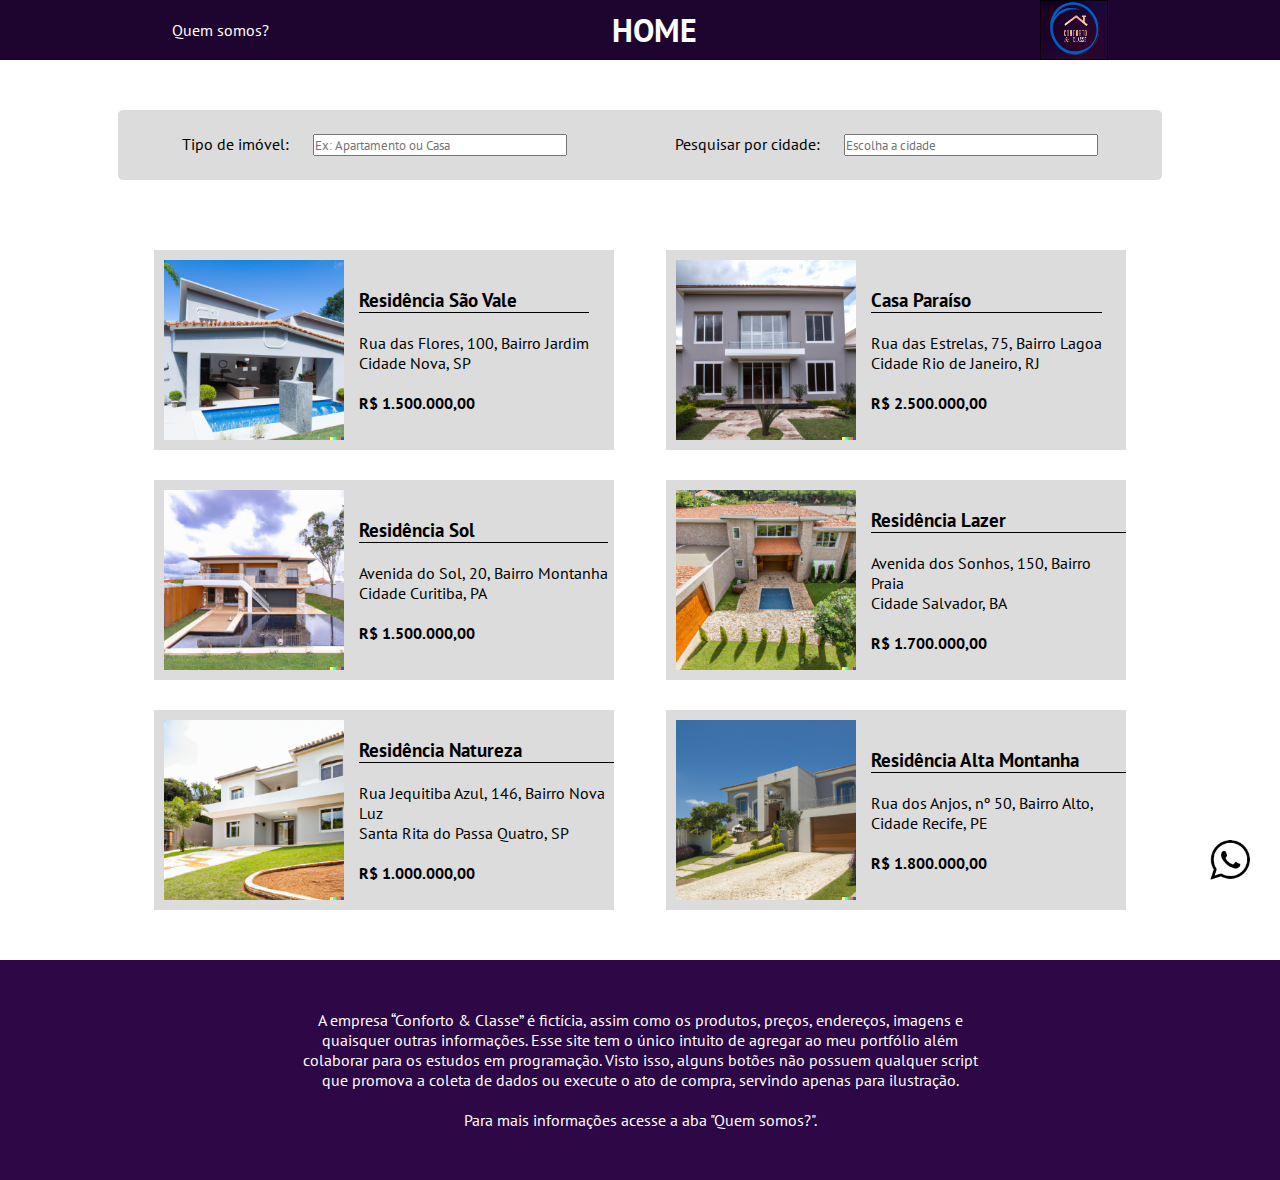
<file: conforto_e_classe/index.html>
<!DOCTYPE html>
<html lang="pt-br">
<head>
    <meta charset="UTF-8">
    <meta http-equiv="X-UA-Compatible" content="IE=edge">
    <meta name="viewport" content="width=device-width, initial-scale=1.0">
    <title>Imobiliária Conforto e Classe</title>
    <link rel="icon" type="image/png" href="img/logos/logoUm.png">
    <link rel="stylesheet" href="css/header.css">
    <link rel="stylesheet" href="css/pageUm.css">
</head>
<body>
    
    <header>

        <a href="html/pageDois.html">Quem somos?</a>
        <h1>HOME</h1>
        <img src="img/logos/logoUm.png" alt="" srcset="" height="60px">
    </header>


    <main>

        <div id="pesquisa">
            <div>
            <label for="nome" style="margin-right: 20px;">Tipo de imóvel:</label>
            <input style="max-width: 250px; width: 50vw;" type="text" id="nome" name="nome" placeholder="Ex: Apartamento ou Casa">
            </div>
            <div>    
            <label for="cidade" style="margin-right: 20px;">Pesquisar por cidade: </label> 
            <input id="cidade" name="cidade" type="text" style="max-width: 250px; width: 50vw;" placeholder="Escolha a cidade" list="faixa">
            <datalist id="faixa">
             <option value="" >Escolha</option>
             <option value="Rio de Janeiro">(RJ)</option>
             <option value="Cidade Nova">(SP)</option>
             <option value="Curitiba">(PR)</option>
             <option value="Salvador">(BA)</option>
             <option value="Santa Rita do Passa Quatro">(SP)</option>
             <option value="Recife">(PE)</option>
            </div>
            </div>

            <section class="container">

             

                <div class="casas" id="casaUm">
                    <img src="img/casas/casaUm.png" alt="" height="180px">
                    <div id="infos">
                    <h3 style="border-bottom: 1px solid black;"> Residência São Vale </h3><br>
                    <p>Rua das Flores, 100, Bairro Jardim<br> 
                        Cidade Nova, SP</p> <br>
                        <h4>R$ 1.500.000,00</h4>
                    </div> </div>

                    <div class="casas" id="casaDois">
                        <img src="img/casas/casaDois.png" alt="" height="180px">
                        <div id="infos">
                        <h3 style="border-bottom: 1px solid black;"> Casa Paraíso</h3><br>
                        <p>Rua das Estrelas, 75, Bairro Lagoa <br> 
                            Cidade Rio de Janeiro, RJ</p> <br>
                            <h4>R$ 2.500.000,00</h4>
                        </div> </div>
                    
                        <div class="casas" id="casaTres">
                            <img src="img/casas/casaTres.png" alt="" height="180px">
                            <div id="infos">
                            <h3 style="border-bottom: 1px solid black;"> Residência Sol </h3><br>
                            <p>Avenida do Sol, 20, Bairro Montanha<br> 
                            Cidade Curitiba, PA</p> <br>
                                <h4>R$ 1.500.000,00</h4>
                            </div> </div>

                            <div class="casas" id="casaQuatro">
                                <img src="img/casas/casaQuatro.png" alt="" height="180px">
                                <div id="infos">
                                <h3 style="border-bottom: 1px solid black;"> Residência Lazer</h3><br>
                                <p>Avenida dos Sonhos, 150, Bairro Praia<br> 
                                    Cidade Salvador, BA</p> <br>
                                    <h4>R$ 1.700.000,00</h4>
                                </div> </div>

                                <div class="casas" id="casaCinco">
                                    <img src="img/casas/casaCinco.png" alt="" height="180px">
                                    <div id="infos">
                                    <h3 style="border-bottom: 1px solid black;"> Residência Natureza </h3><br>
                                    <p>Rua Jequitiba Azul, 146, Bairro Nova Luz<br> 
                                        Santa Rita do Passa Quatro, SP</p> <br>
                                        <h4>R$ 1.000.000,00</h4>
                                    </div> </div>

                                    <div class="casas" id="casaSeis">
                                        <img src="img/casas/casaSeis.png" alt="" height="180px">
                                        <div id="infos">
                                        <h3 style="border-bottom: 1px solid black;"> Residência Alta Montanha </h3><br>
                                        <p>Rua dos Anjos, nº 50, Bairro Alto, 
                                            Cidade Recife, PE<br> 
                                        </p> <br>
                                            <h4>R$ 1.800.000,00</h4>
                                        </div> </div>

           <a href="https://wa.me/5511976189444" id="wpp"><img  src="img/logos/wpp.png"  alt=""></a> 
            </section>
    </main>
    
    
    <footer>

        <p>A empresa “Conforto & Classe” é fictícia, assim como os produtos, preços, 
            endereços, imagens e quaisquer outras informações. Esse site tem o único intuito de agregar ao meu portfólio
            além colaborar para os estudos em programação. Visto isso, alguns botões não possuem qualquer script
            que promova a coleta de dados ou execute o ato de compra, servindo apenas para ilustração. <br>
           <br> Para mais informações acesse a aba "Quem somos?".
        </p>

    </footer>

</body>
</html>
</file>
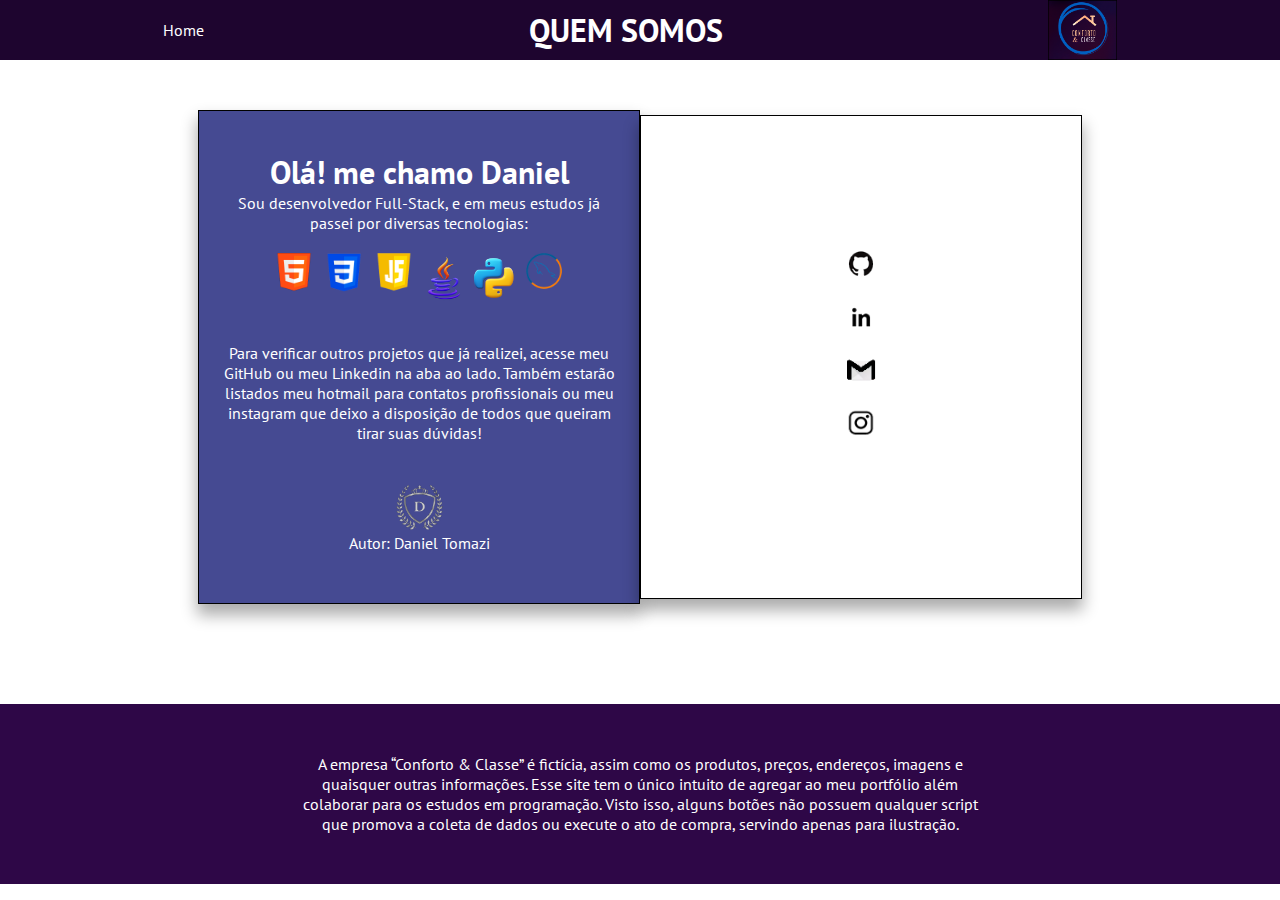
<file: conforto_e_classe/html/pageDois.html>
<!DOCTYPE html>
<html lang="pt-br">
<head>
    <meta charset="UTF-8">
    <meta http-equiv="X-UA-Compatible" content="IE=edge">
    <meta name="viewport" content="width=device-width, initial-scale=1.0">
    <title>Quem somos?</title>
</head>
<body>
    <link rel="stylesheet" href="../css/header.css">
    <link rel="stylesheet" href="../css/pageDois.css">
    <header>

        <a href="../index.html">Home</a>
        <h1>QUEM SOMOS</h1>
        <img src="../img/logos/logoUm.png" alt="" srcset="" height="60px">
    </header>

    <main>

        <section>
            <div class="boxes" id="boxUm">
                <br>
                    <h1>Olá! me chamo Daniel</h1>
                    <p> Sou desenvolvedor Full-Stack, e em meus estudos já passei por diversas tecnologias:</p>
                        <div id="contLogos"> <br>
                            <div id="html"><img src="../img/logos/linguas/html.png" alt="" class="logoL"><p>HTML</p></div>
                            <div id="css"><img src="../img/logos/linguas/css.png" alt="" class="logoL"><p>CSS</p></div>
                            <div id="js"><img src="../img/logos/linguas/js.png" alt="" class="logoL"><p>JS</p></div>
                            <div id="java"><img src="../img/logos/linguas/java.png" alt="" class="logoL"><p>Java</p></div>
                            <div id="python"><img src="../img/logos/linguas/python.png" alt="" class="logoL"><p>Python</p></div>
                            <div id="sql"><img src="../img/logos/linguas/sql.png" alt="" class="logoL"><p>SQL</p></div>
                        </div> <br>
                     <p>Para verificar outros projetos que já realizei, acesse meu GitHub ou meu Linkedin na aba ao lado.
                        Também estarão listados meu hotmail para contatos profissionais ou meu instagram que deixo a disposição de todos 
                        que queiram tirar suas dúvidas! 
                    </p>
                    <br> <br>
                    <img id="logoDaniel" src="../img/logos/logoDaniel.png" height="50px" alt="">
                    <p>Autor: Daniel Tomazi</p>

            </div>
            
            <div class="boxes" id="boxDois">
                    <div id="social">
                        <a href="https://github.com/DanielTomazi"><img src="../img/logos/git.png" height="30px" alt=""></a>
                        <a href="https://www.linkedin.com/in/daniel-tomazi/"><img src="../img/logos/linkedin.png" height="30px" alt=""></a>
                        <a onclick="email()"><img src="../img/logos/hotmail.png" height="30px" alt=""></a>
                        <a href="https://www.instagram.com/danieltomaziii"><img src="../img/logos/insta.png" height="30px" alt=""></a>
                    </div>
            </div>
        </section>

    </main>
    <footer>

        <p>A empresa “Conforto & Classe” é fictícia, assim como os produtos, preços, 
            endereços, imagens e quaisquer outras informações. Esse site tem o único intuito de agregar ao meu portfólio
            além colaborar para os estudos em programação. Visto isso, alguns botões não possuem qualquer script
            que promova a coleta de dados ou execute o ato de compra, servindo apenas para ilustração. <br>
        </p>

    </footer>
</body>

<script src="../js/script.js"></script>
</html>
</file>
<file: conforto_e_classe/css/header.css>
@import url('https://fonts.googleapis.com/css2?family=Fira+Sans:wght@300&family=Inconsolata:wght@300&family=Mukta:wght@300&family=PT+Sans&display=swap');
* {
padding: 0;
margin: 0;
font-family: 'PT Sans', sans-serif;
}

body {
    height: 100vh;
    background-color: white
}

header {
    height: 60px;
    width: 100%;
    background-color:#1e052f;
    display: flex;
    justify-content: space-around;
    align-items: center;
    color: white;
}

header > a {

    text-decoration: none;
    color: white;

}

@media screen and (max-width: 768px){
h1 {
    font-size: 15px;
}
header > a {
    font-size: 12px;
}}
</file>
<file: conforto_e_classe/css/pageUm.css>
body {
    background-color: rgb(255, 255, 255);
    }
    
    main {
        width: 100%;
        display: flex;
        flex-direction: column;
        align-items: center;
    }
    
    #pesquisa {
        display: flex;
        align-items: center;
        justify-content: space-around;
        background-color: #dcdcdc;
        width: 80%;
        height: 50px;
        border-radius: 5px;
        margin-top: 50px;
        padding: 10px;
    
    }
    
    .container {
        margin-top: 40px;
        display: flex;
        justify-content: space-around;
        flex-wrap: wrap;
        width: 80%;
    
    }
    
    .casas {
        display: flex;
        align-items: center;
        padding-left: 10px;
        background-color: #dcdcdc;
        height: 200px;
        width: 450px;
        cursor: pointer;
        margin-top: 30px;
    }
    
    #infos {
    
        padding-left: 15px;
    
    }

    #wpp, #wpp > img {
        position: fixed;
        right: 30px;
        bottom: 20px;
        height: 40px;
    }

    .casas:hover {

        background-color: #2e0747;
        color: white;
        transition: 0.7s;

    }
    #pesquisa:hover {

        box-shadow: 1px 1px 10px 1px #2e0747;
        transition: 1s;

    }

    footer {
        background-color: #2e0747;
        color: white;
        text-align: center;
        display: flex;
        align-items: center;
        justify-content: center;
        margin-top: 50px;
        padding: 50px;
    }

    footer > p {
        
        width: 700px;
    }

    @media screen and (max-width: 768px){
        #pesquisa {

            height: 100px;
            flex-direction: column;
            text-align: center;
        }

        .casas {
            height: 350px;
            width: 300px;
            padding-top: 10px;
            flex-direction: column;
            text-align: center;
            align-items: center;
        }
        #infos {
            padding-top: 10px;
            padding-left: 0px;
        }


        footer > p {
        
            width: 80%;
        }
    }
</file>
<file: conforto_e_classe/css/pageDois.css>
main, section {

    width: 100%;
    display: flex;
    align-items: center;
    justify-content: center;
}


.boxes {

margin-top: 50px;
margin-bottom: 50px;
background-color: rgb(255, 255, 255);
border: 1px solid black;
padding: 20px;
width: 400px;
text-align: center;
box-shadow: 0px 10px 15px 1px rgba(0, 0, 0, 0.329);
padding-bottom: 50px;
}

#boxUm {
    background-color: rgb(69, 74, 146);
    display: flex;
    flex-direction: column;
    align-items: center;
    color: white;
}



#contLogos {
    margin-top: 20px;
    display: flex;
    justify-content: space-around;
    flex-wrap: wrap;
}

.logoL {
    height: 50px;
}

#html, #css, #java, #sql, #js, #python {
    display: flex;
    flex-direction: column;
    width: 50px;
    color: rgb(69, 74, 146);
}
#html:hover, #css:hover, #java:hover, #sql:hover, #js:hover, #python:hover{
    color: white;
    transition: 1s;
}

#social {
    display: flex;
    flex-direction: column;
    align-items: center;
    justify-content: center;
    margin-top: 50%;
    transform: translate(0, -50%);

}
#social > a{

    margin-top: 19px;
    cursor: pointer;

}
footer {
    background-color: #2e0747;
    color: white;
    text-align: center;
    display: flex;
    align-items: center;
    justify-content: center;
    margin-top: 50px;
    padding: 50px;
}

footer > p {
    
    width: 700px;
}

@media screen and (max-width: 768px){


    section {
        flex-direction: column;
    }
    .boxes {
        width: 90%;
        padding: 10px;
        padding-bottom: 50px;
    }

    footer > p {
        
        width: 80%;
    }

}
</file>
